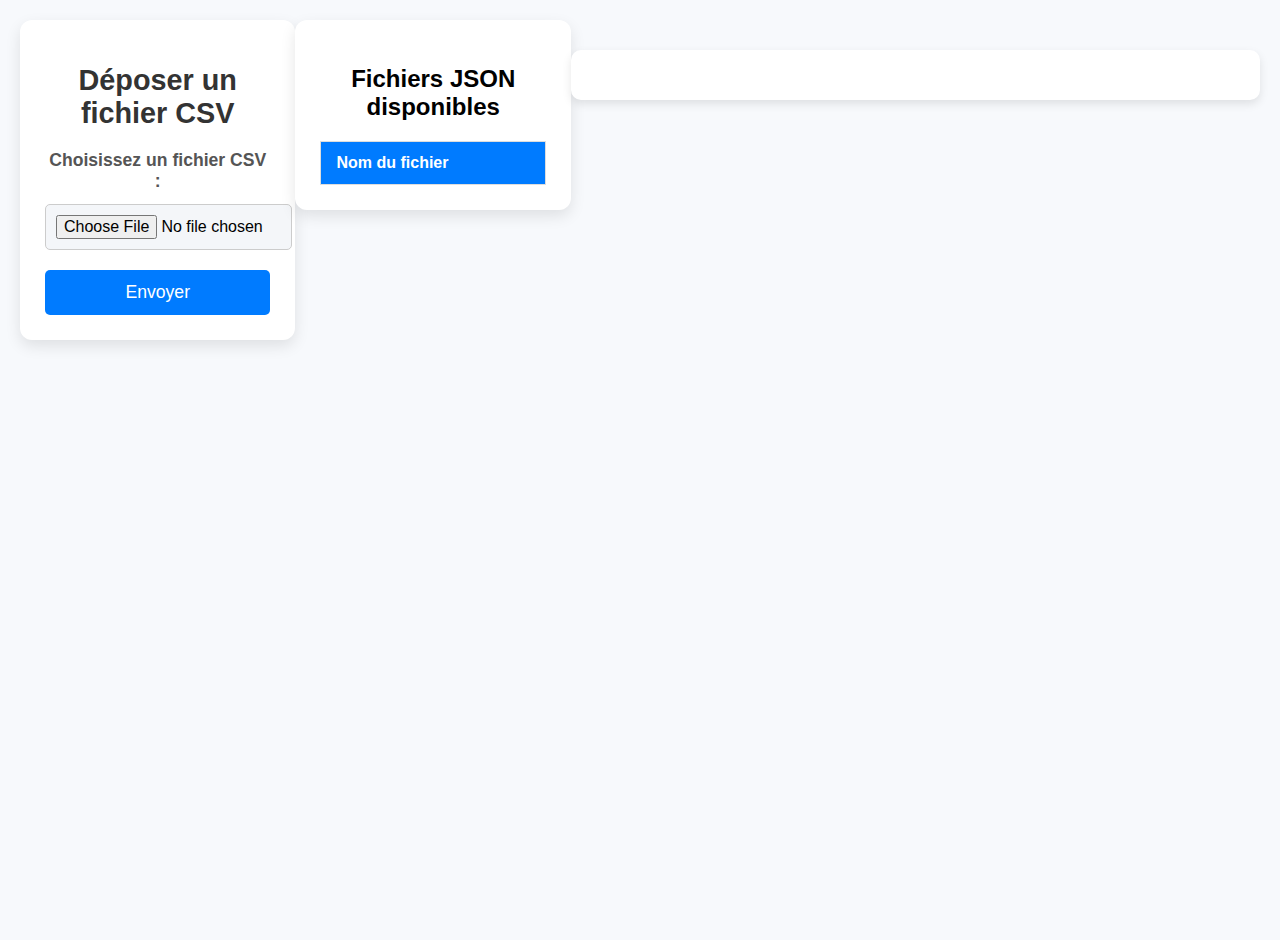
<file: frontend/index.html>
<!DOCTYPE html>
<html lang="fr">
<head>
  <meta charset="UTF-8">
  <meta name="viewport" content="width=device-width, initial-scale=1.0">
  <title>Upload de fichier CSV</title>
  <link rel="stylesheet" href="style.css">
</head>
<body>
  <div class="container">
    <h1>Déposer un fichier CSV</h1>
    <form id="uploadForm" method="POST" action="http://127.0.0.1:5000/upload" enctype="multipart/form-data">
      <label for="file">Choisissez un fichier CSV :</label>
      <input type="file" id="file" name="file" accept=".csv" required>
      <button type="submit">Envoyer</button>
    </form>
    <div id="message" class="hidden">Fichier envoyé avec succès !</div>
  </div>

  <!-- Tableau pour lister les fichiers JSON -->
  <div class="container">
    <h2>Fichiers JSON disponibles</h2>
    <table id="jsonFileList">
      <thead>
        <tr>
          <th>Nom du fichier</th>
        </tr>
      </thead>
      <tbody>
        <!-- Les fichiers JSON seront listés ici -->
      </tbody>
    </table>
  </div>

  <!-- Section pour afficher les détails d'un fichier JSON -->
  <div class="container" id="jsonContent">
    <!-- Le contenu JSON sera affiché ici -->
  </div>

  <script src="script.js"></script>
</body>
</html>
</file>
<file: frontend/style.css>
/* Style de base */
body {
  font-family: 'Arial', sans-serif;
  background-color: #f7f9fc;
  display: flex;
  justify-content: center;
  align-items: flex-start;
  min-height: 100vh;
  margin: 0;
  padding: 20px;
}

/* Conteneur principal */
.container {
  background: #ffffff;
  padding: 25px;
  border-radius: 12px;
  box-shadow: 0 6px 15px rgba(0, 0, 0, 0.1);
  width: 350px;
  text-align: center;
  margin-bottom: 30px;
  transition: transform 0.3s ease-in-out;
}

/* Animation au survol du conteneur */
.container:hover {
  transform: translateY(-5px);
}

/* Titre principal */
h1 {
  font-size: 1.8em;
  color: #333;
  margin-bottom: 20px;
}

/* Styles pour le formulaire */
label {
  display: block;
  margin-bottom: 12px;
  font-size: 1.1em;
  font-weight: bold;
  color: #555;
}

/* Style de l'input pour le fichier */
input[type="file"] {
  background-color: #f4f6f9;
  padding: 10px;
  width: 100%;
  border: 1px solid #ccc;
  border-radius: 5px;
  font-size: 1em;
  margin-bottom: 20px;
  transition: border-color 0.3s ease-in-out;
}

/* Changements au survol de l'input */
input[type="file"]:hover {
  border-color: #007bff;
}

/* Style du bouton */
button {
  background-color: #007bff;
  color: white;
  padding: 12px 20px;
  border: none;
  border-radius: 5px;
  font-size: 1.1em;
  cursor: pointer;
  transition: background-color 0.3s ease-in-out;
  width: 100%;
}

/* Effet de survol sur le bouton */
button:hover {
  background-color: #0056b3;
}

/* Message après l'upload */
#message {
  margin-top: 15px;
  color: #28a745;
  font-weight: bold;
  font-size: 1.1em;
}

/* Résultats d'analyse */
#result {
  background-color: #fff;
  padding: 25px;
  border-radius: 10px;
  box-shadow: 0 4px 10px rgba(0, 0, 0, 0.1);
  width: 80%;
  margin-top: 30px;
  max-width: 900px;
  transition: opacity 0.3s ease-in-out;
}

/* Titre des catégories */
#result h3 {
  font-size: 1.4em;
  color: #333;
  margin-bottom: 15px;
  text-align: left;
  font-weight: 600;
}

/* Liste des résultats */
#result ul {
  list-style-type: none;
  padding: 0;
  color: #555;
  font-size: 1.1em;
  line-height: 1.8em;
}

#result li {
  padding-left: 20px;
  position: relative;
}

#result li::before {
  content: '•';
  position: absolute;
  left: 0;
  color: #007bff;
  font-size: 1.5em;
}

/* Aucune anomalie détectée */
#result p {
  font-size: 1.2em;
  color: #888;
  font-style: italic;
}

/* Masquer les éléments au démarrage */
.hidden {
  display: none;
}

/* === Styles pour l'affichage JSON === */

/* Section principale de contenu JSON */
#jsonContent {
  background-color: #fff;
  padding: 25px;
  border-radius: 10px;
  box-shadow: 0 4px 10px rgba(0, 0, 0, 0.1);
  width: 80%;
  margin-top: 30px;
  max-width: 900px;
}

/* Boîte pour chaque catégorie */
.json-category {
  background-color: #f9f9f9;
  padding: 15px;
  border-radius: 8px;
  margin-bottom: 20px;
  border: 1px solid #ddd;
}

/* Titre des catégories JSON */
.json-category h3 {
  font-size: 1.3em;
  color: #2c3e50;
  margin-top: 0;
  margin-bottom: 10px;
}

/* Éléments de la catégorie */
.json-category-item {
  margin: 10px 0;
  font-size: 1.1em;
  color: #555;
}

/* Texte important */
.json-category-item strong {
  color: #2980b9;
  font-weight: bold;
}

/* Liste des anomalies */
.json-category ul {
  padding-left: 20px;
}

.json-category ul li {
  font-size: 1.1em;
  color: #8e44ad;
}

/* === Styles pour la table des statistiques === */

/* Style de la table */
table {
  width: 100%;
  border-collapse: collapse;
  margin-top: 20px;
}

table th, table td {
  padding: 12px 15px;
  text-align: left;
  border: 1px solid #ddd;
}

table th {
  background-color: #007bff;
  color: white;
  font-weight: bold;
}

table tr:nth-child(even) {
  background-color: #f9f9f9;
}

table tr:hover {
  background-color: #f1f1f1;
}

table td {
  color: #333;
}

/* Titre des catégories JSON */
h3 {
  color: #007bff;
  margin-bottom: 10px;
  font-size: 18px;
}

ul {
  list-style-type: none;
  padding-left: 0;
  margin-bottom: 20px;
}

ul li {
  margin-bottom: 5px;
  font-size: 16px;
}

.error-message {
  color: red;
  font-weight: bold;
}
</file>
